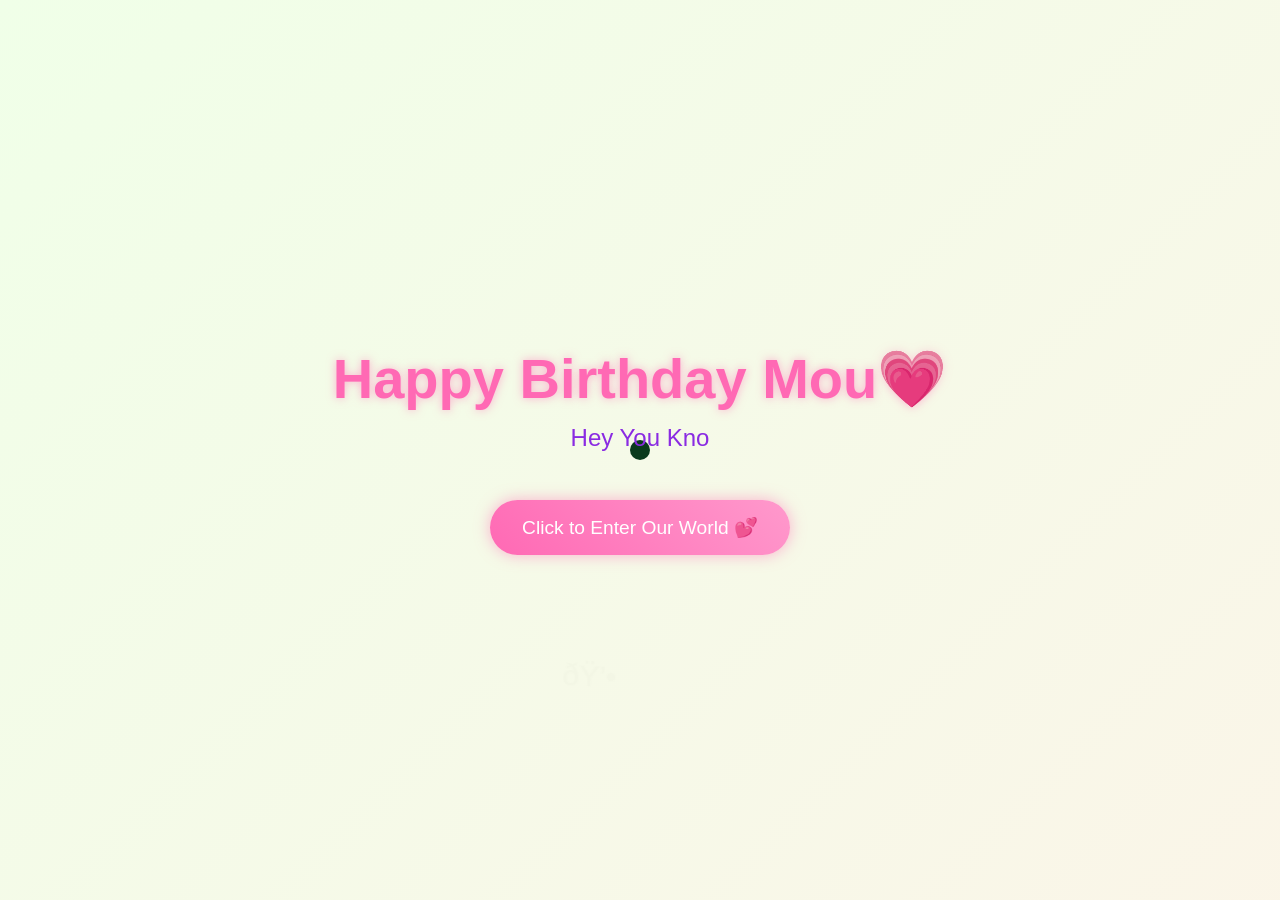
<file: index.html>
<!DOCTYPE html>
<html lang="en">
<head>
    <meta charset="UTF-8">
    <meta name="viewport" content="width=device-width, initial-scale=1.0">
    <title>Happy Birthday</title>
    <script src="https://cdnjs.cloudflare.com/ajax/libs/gsap/3.12.2/gsap.min.js"></script>
    <link rel="stylesheet" href="style.css">
    
</head>
<body>
    <div class="cursor"></div>
    <div class="container">
        <h1>Happy Birthday Mou💗</h1>
        <div class="greeting"></div>
        <button class="cta-button">Click to Enter Our World 💕</button>
    </div>

    <script src="script.js">
        
    </script>
</body>
</html>
</file>
<file: style.css>
* {
  margin: 0;
  padding: 0;
  box-sizing: border-box;
  cursor: none;
}

body {
  min-height: 100vh;
  display: flex;
  flex-direction: column;
  align-items: center;
  justify-content: center;
  background: linear-gradient(-45deg, #fee9f7, #e8f5fe, #fef2e8, #f0ffe8);
  background-size: 400% 400%;
  animation: gradientBG 15s ease infinite;
  font-family: "Arial Rounded MT Bold", Arial, sans-serif;
  overflow: hidden;
  position: relative;
}

.cursor {
  width: 20px;
  height: 20px;
  background: pink;
  border-radius: 50%;
  position: fixed;
  pointer-events: none;
  mix-blend-mode: difference;
  transition: transform 0.2s;
}

.container {
  text-align: center;
  z-index: 1;
}

h1 {
  font-size: 3.5rem;
  color: #ff69b4;
  text-shadow: 0 0 10px rgba(255, 105, 180, 0.5);
  margin-bottom: 2rem;
  opacity: 0;
}

.greeting {
  font-size: 1.5rem;
  color: #8a2be2;
  margin-bottom: 3rem;
  min-height: 2em;
}

.cta-button {
  padding: 1rem 2rem;
  font-size: 1.2rem;
  background: linear-gradient(45deg, #ff69b4, #ff99cc);
  border: none;
  border-radius: 50px;
  color: white;
  cursor: pointer;
  box-shadow: 0 0 15px rgba(255, 105, 180, 0.5);
  transition: transform 0.3s, box-shadow 0.3s;
  opacity: 0;
}

.cta-button:hover {
  transform: scale(1.1);
  box-shadow: 0 0 25px rgba(255, 105, 180, 0.7);
}

.floating {
  position: absolute;
  pointer-events: none;
  opacity: 0;
}

@keyframes gradientBG {
  0% {
    background-position: 0% 50%;
  }
  50% {
    background-position: 100% 50%;
  }
  100% {
    background-position: 0% 50%;
  }
}

@media (max-width: 768px) {
  h1 {
    font-size: 2rem;
  }
  .greeting {
    font-size: 1.2rem;
  }
  .cta-button {
    font-size: 1rem;
  }
}
</file>
